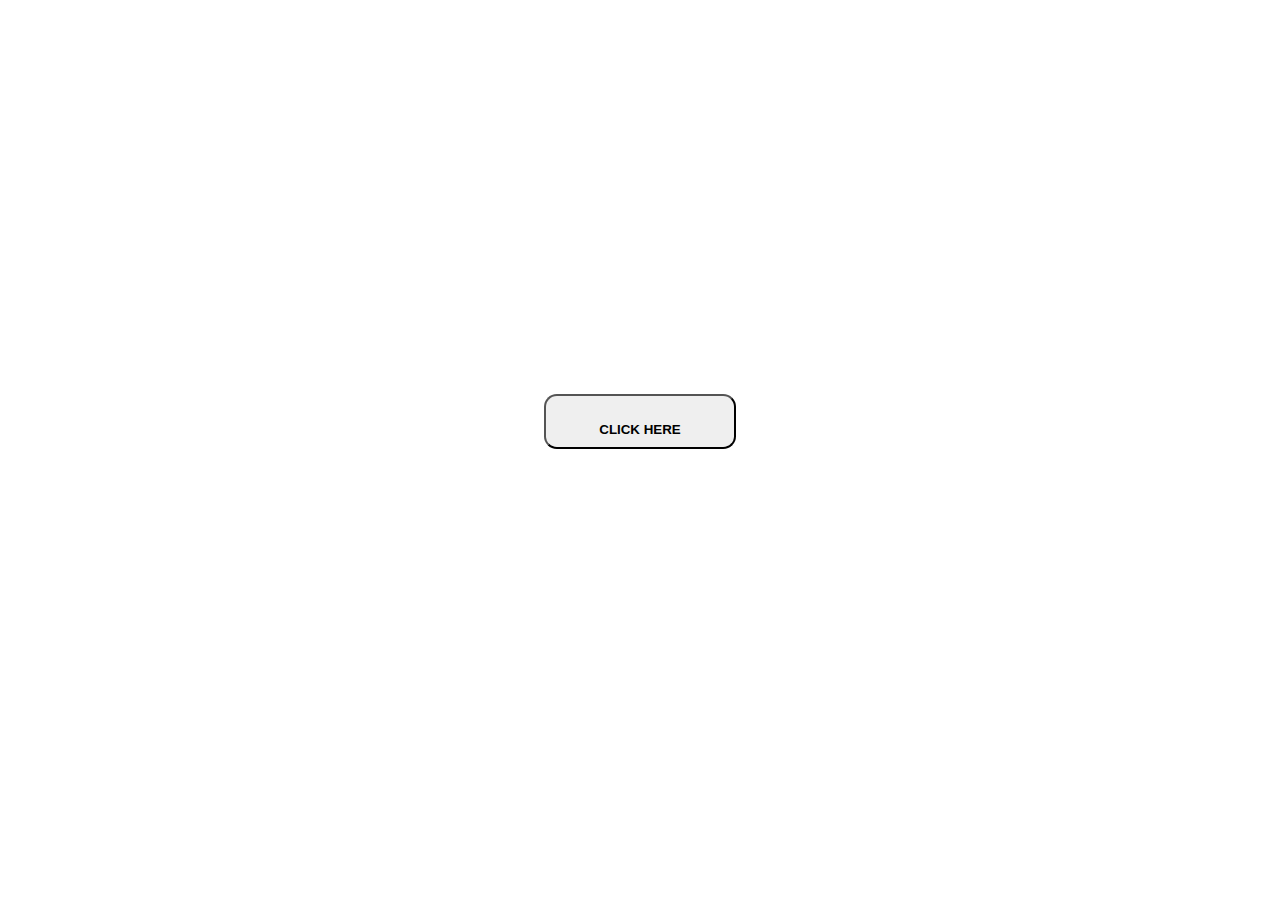
<file: index.html>
<!DOCTYPE html>
<html lang="en" dir="ltr">

<head>
  <meta charset="utf-8">
  <title></title>
  <link rel="stylesheet" href="popUpWindow.css">
<link rel="stylesheet" href="popUpWindow.js">
</head>
<body>
  <div class="content">
    <p class="heading">click here for a pop-up window</p>
    <div class="buttonn">
      <button class="btn" type="button">CLICK HERE</button>
    </div>
  </div>
<div class="paraParent">
  <div class="paragraph">
    <p>Child education is the term most commonly used to describe the formal teaching and care of young children by adults or individuals other than their family or in settings outside of the child’s home.
      Child Education, according to the United States National Association for the Education of Young Children, is the timeframe between birth to age eight—this span effectively encompasses child education. That being said, the majority of early
      child education covers the period from birth to when a child starts school—which can be as early as three years of age.
      Early child education is the period of greatest development and growth for a uman being; during this timeframe the brain develops most rapidly. This span is the period where the individual learns the basic functions and senses of life,
      including walking, talking, vision of the world, a development of self-esteem and a realization of self.
      In essence, child development is the basis of human development; it is connected with achieving quality of life. As a result, child education is critical to the development of overall intelligence, social behavior and personality.
      <span class="x" draggable="true">&times;</span>
    </p>
  </div>

</div>
<script src="popUpWindow.js" type="text/javascript">

</script>
</body>
</html>
</file>
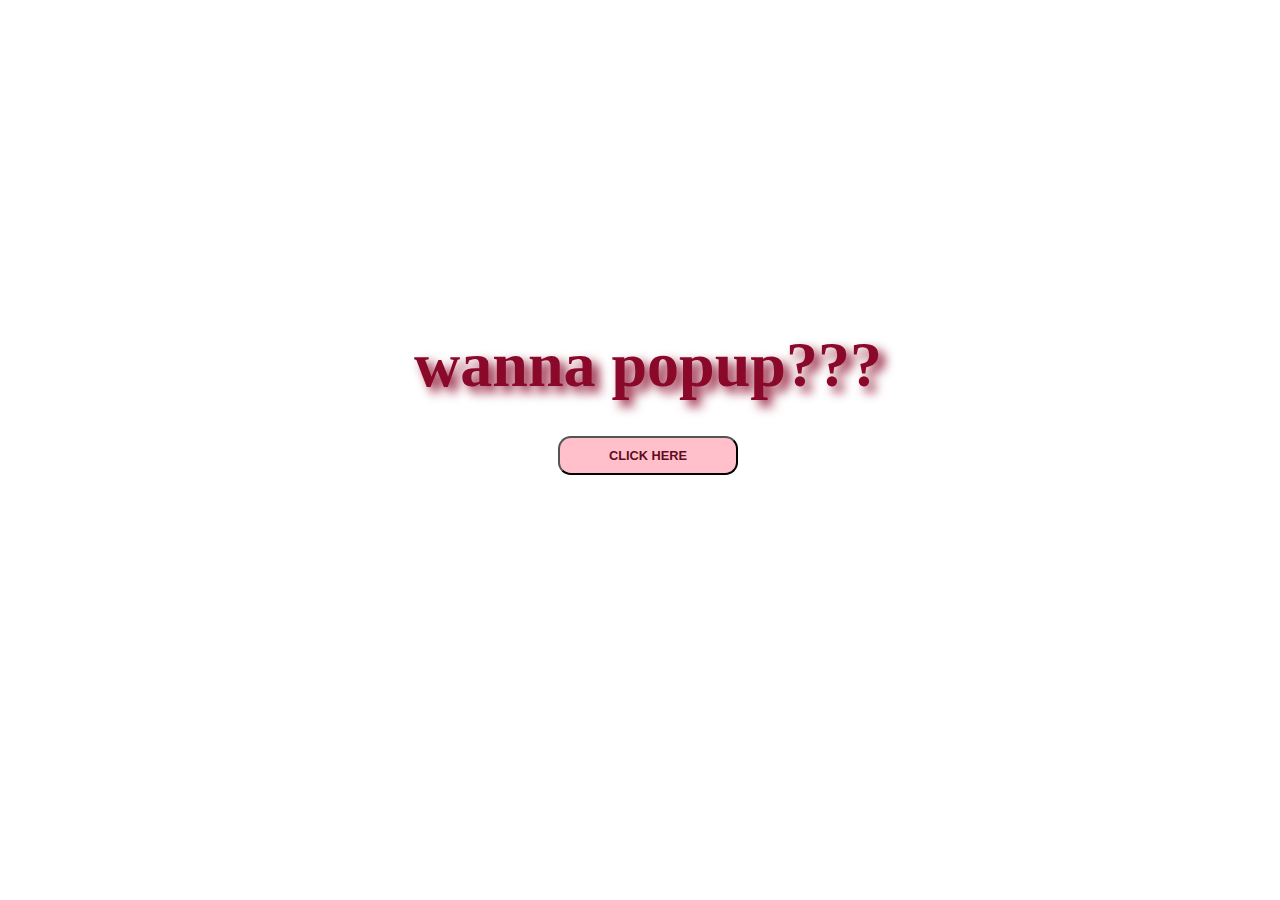
<file: popUp2.html>
<!DOCTYPE html>
<html lang="en" dir="ltr">
  <head>
    <meta charset="utf-8">
    <title></title>
<link rel="stylesheet" href="popUp2.css">
  </head>
  <body>
<div class="sec">
<div class="text">
wanna popup???
<br>
<button type="button" name="clicked">CLICK HERE</button>
</div>
</div>
<div class="contentOuter">
<div class="content">
<div class="contentInner">
<p>
Teamwork is all around us in life. We see it in marriages, businesses, neighborhoods, churches, etc. God loves to see Christians working together submitting to His will. Think of Christianity as your local Walmart. There is one store, but there are many different departments within that store. One department can do things another cannot, but they still have the same goal.In Christianity there is one body, but there are many different functions. God has blessed us all differently. Some people are preachers, givers, singers, advice givers, prayer warriors, etc. We fill in for our brothers where they need assistance.
</p>
</div>
</div>
</div>
<script type="text/javascript" src="popUp2.js">

</script>
  </body>
</html>
</file>
<file: popUpWindow.css>
.content{
background-image:url("http://blog.hostbaby.com/wp-content/uploads/2013/07/scuffedstatic_blue1400x900.jpg");
/* top:0;
left:0; */
}
.heading{
font-size: 5vw;
color:white;
text-align: center;
padding:15vw 0 0 0;
}
.btn{
height:2vw;
width:15vw;
padding:2vw;
border-radius: 1vw;
font-weight:bold;

}
.buttonn{
padding-bottom: 15vw;
text-align: center;
}
.paraParent{
position: fixed;
top:0;
left:0;
width:100%;
height:100vh;
display:none;
}
.paragraph{
background-color: white;
width:60%;
padding:2vw;
border-radius: 4vw;
font-size: 1.5vw;
margin-left: auto;
margin-right: auto;
margin-top: 15%;
position: relative;
animation: 2s drop;
}
@keyframes drop {
0%{
top:-600px;
}
100%{
top:1.6%;
}
}
.x{
position: absolute;
right:3.5vw;
top:1.2vw;
font-size: 2vw;
cursor: pointer;
}
</file>
<file: popUp2.css>
.sec{
height:45vw;
width:100%;
background-image: url("https://static.vecteezy.com/system/resources/previews/000/418/308/original/vector-kids-and-balloons-for-word-teamwork.jpg");
position: absolute;
background-repeat:round;
}
.content{
position:relative;
background-image: url("https://www.incimages.com/uploaded_files/image/1940x900/getty_927720230_371995.jpg");
background-repeat:round;
height:18vw;
width:58vw;
border-radius: 2vw;
color:#FFFF00;
margin-left: auto;
margin-right: auto;
position: relative;
animation: 2s drop;

}
@keyframes drop {
0%{
top:-600px;
}
100%{
top:1.6%;
}
}
.contentInner{
border-radius: 2vw;
background-color: rgba(0, 0, 0, 0.7);
height:18vw;
width:58vw;
text-align: center;
font-size: 1.7vw;
position: relative;
animation: 2s drop;
/* display:none; */
}
section{
font-size: 5vw;
}
.text{
text-align: center;
font-size: 5vw;
padding-top: 25vw;
font-weight: bold;
color:#8A0829;
text-shadow: 0.5vw 0.5vw 0.8vw #8A0829 ;
}
button{
height: 3vw;
width:14vw;
border-radius: 1vw;
background-color: pink;
font-size: 1vw;
font-weight: bold;
color:#610B21;
}
.contentOuter{
padding-top: 12vw;
position: fixed;
width:100%;
height:100vh;
display:none;
}
</file>
